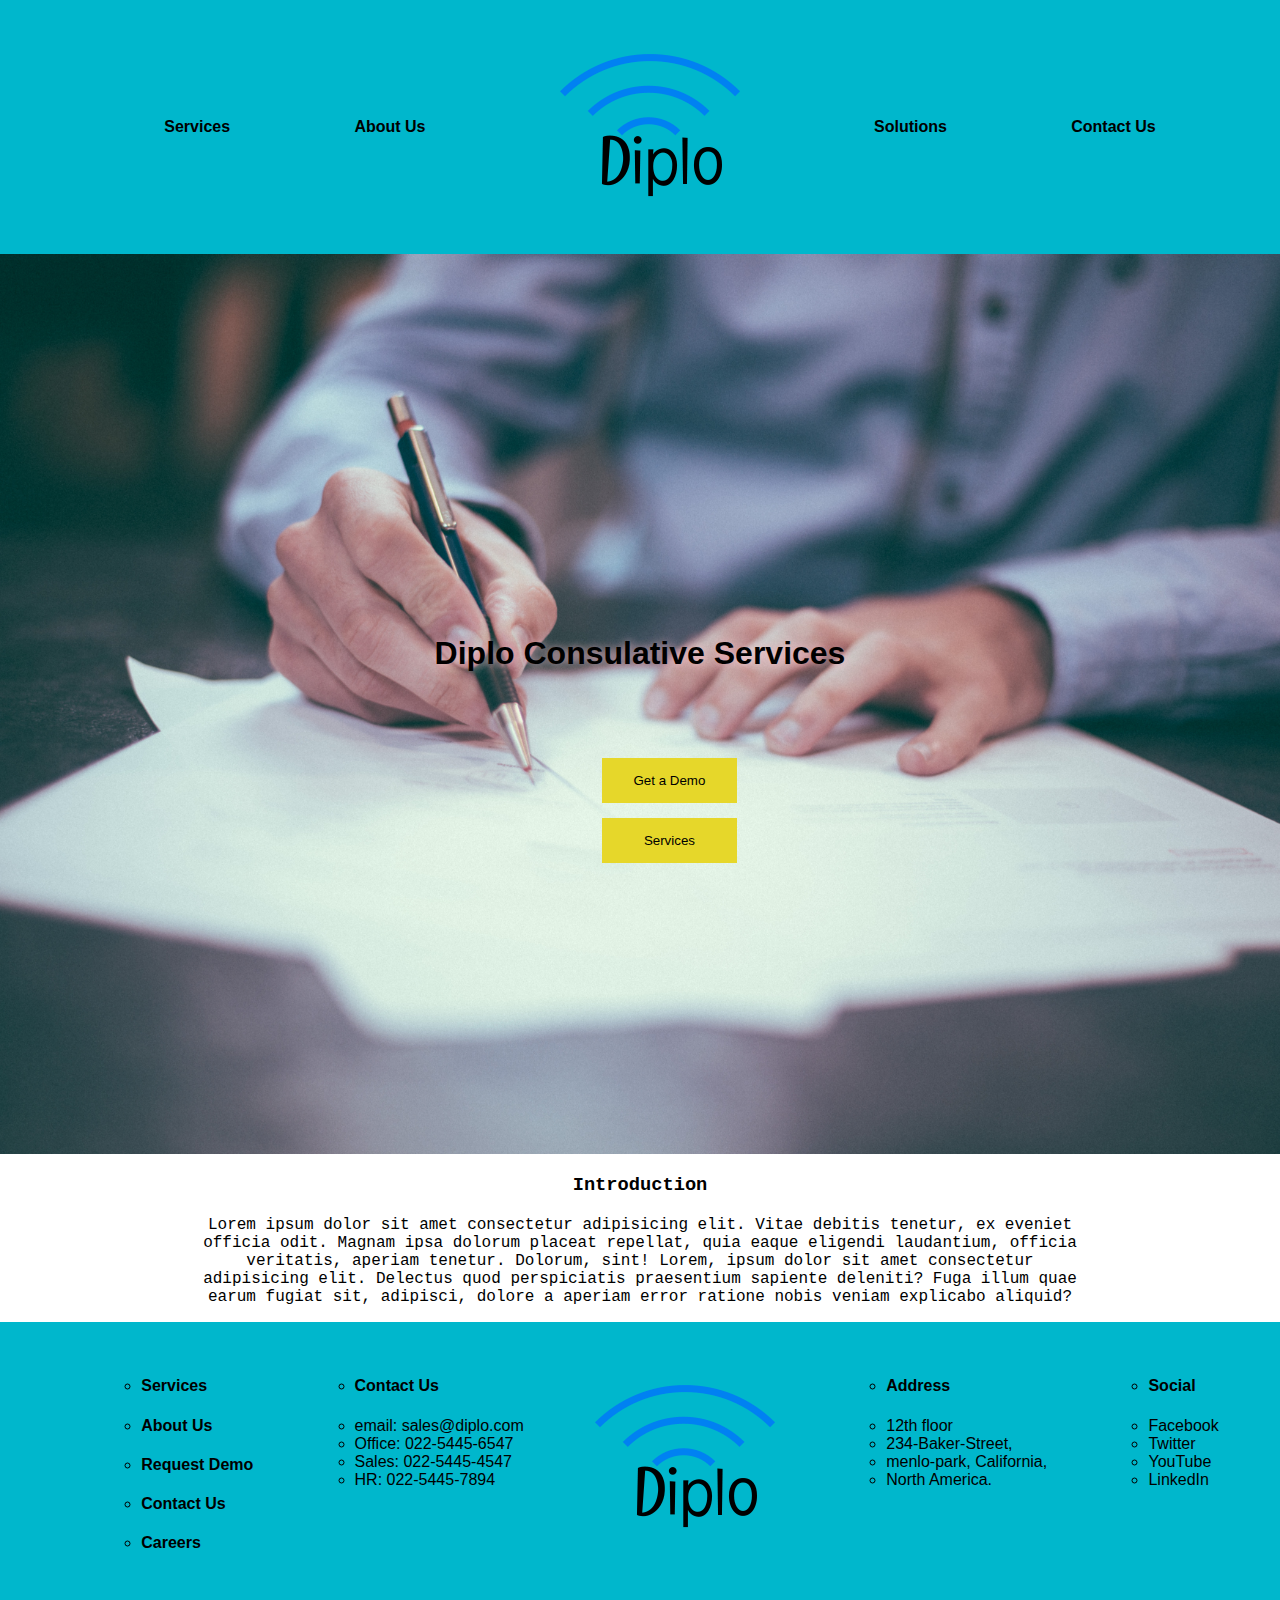
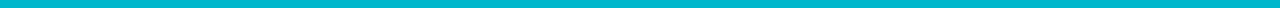
<file: xhtml/index.html>
<!DOCTYPE html>
<html lang="en">

<head>
    <meta charset="UTF-8">
    <meta name="viewport" content="width=device-width, initial-scale=1.0">
    <title> Diplo Online Consulting Services</title>
    <link rel="stylesheet" href="index.css">
    <link rel="stylesheet" href="menu.css">
    <link rel="stylesheet" href="footer.css">
</head>

<body>
    <div id="menu-wrapper">

        <ul id="menu-ul">
            <li>
                <h4><a href="./services/services.html"> Services </a> </h4>
            </li>
            <li>
                <h4> <a href="./aboutus/aboutus.html"> About Us </a> </h4>
            </li>
            <li> <a href=""> <img src="assets/logo.png" alt="logo of business"> </a></li>
            <li>
                <h4> <a href="./solutions/solutions.html"> Solutions </a> </h4>
            </li>
            <li>
                <h4> <a href="#footer-wrapper">Contact Us </a> </h4>
            </li>
        </ul>
    </div>







    <div>

        <div id="main-page-wrapper">

            <div id="brand">
                <h1 id="brand-text">
                    Diplo Consulative Services
                </h1>
            </div>
            <div id="button-wrapper">
                <div>
                    <button class="actions">Get a Demo</button>
                </div>
                <div>
                    <button class="actions"> Services</button>
                </div>
            </div>
        </div>

        <div>
            <h3 id="intro"> Introduction</h3>
            <p id="intro-text">
                Lorem ipsum dolor sit amet consectetur adipisicing elit. Vitae debitis tenetur, ex eveniet officia odit.
                Magnam ipsa dolorum placeat repellat, quia eaque eligendi laudantium, officia veritatis, aperiam
                tenetur. Dolorum, sint! Lorem, ipsum dolor sit amet consectetur adipisicing elit. Delectus quod
                perspiciatis praesentium sapiente deleniti? Fuga illum quae earum fugiat sit, adipisci, dolore a aperiam
                error ratione nobis veniam explicabo aliquid?
            </p>




        </div>
    </div>









    <div id="footer-wrapper">

        <ul id="footer-ul">
            <li>
                <ul>
                    <li>
                        <h4><a href=""> Services </a> </h4>
                    </li>
                    <li>
                        <h4> <a href=""> About Us </a> </h4>
                    </li>

                    <li>
                        <h4> <a href=""> Request Demo </a> </h4>
                    </li>
                    <li>
                        <h4> <a href="">Contact Us </a> </h4>
                    </li>
                    <li>
                        <h4> <a href="">Careers </a> </h4>
                    </li>
                </ul>
            </li>
            <li>
                <ul>
                    <li>
                        <h4> Contact Us</h4>
                    </li>
                    <li> email: sales@diplo.com</li>
                    <li> Office: 022-5445-6547</li>
                    <li> Sales: 022-5445-4547</li>
                    <li> HR: 022-5445-7894</li>

                </ul>
            </li>
            <li> <a href=""> <img src="assets/logo.png" alt="logo of business"> </a></li>
            <li>

                <ul>
                    <li>
                        <h4> Address</h4>
                    </li>
                    <li> 12th floor</li>
                    <li> 234-Baker-Street,</li>
                    <li> menlo-park, California,</li>
                    <li> North America.</li>

                </ul>

            </li>
            <li>
                <ul>
                    <li>
                        <h4> Social</h4>
                    </li>
                    <li> Facebook</li>
                    <li> Twitter</li>
                    <li> YouTube</li>
                    <li> LinkedIn</li>

                </ul>
            </li>
        </ul>
    </div>



</body>

</html>
</file>
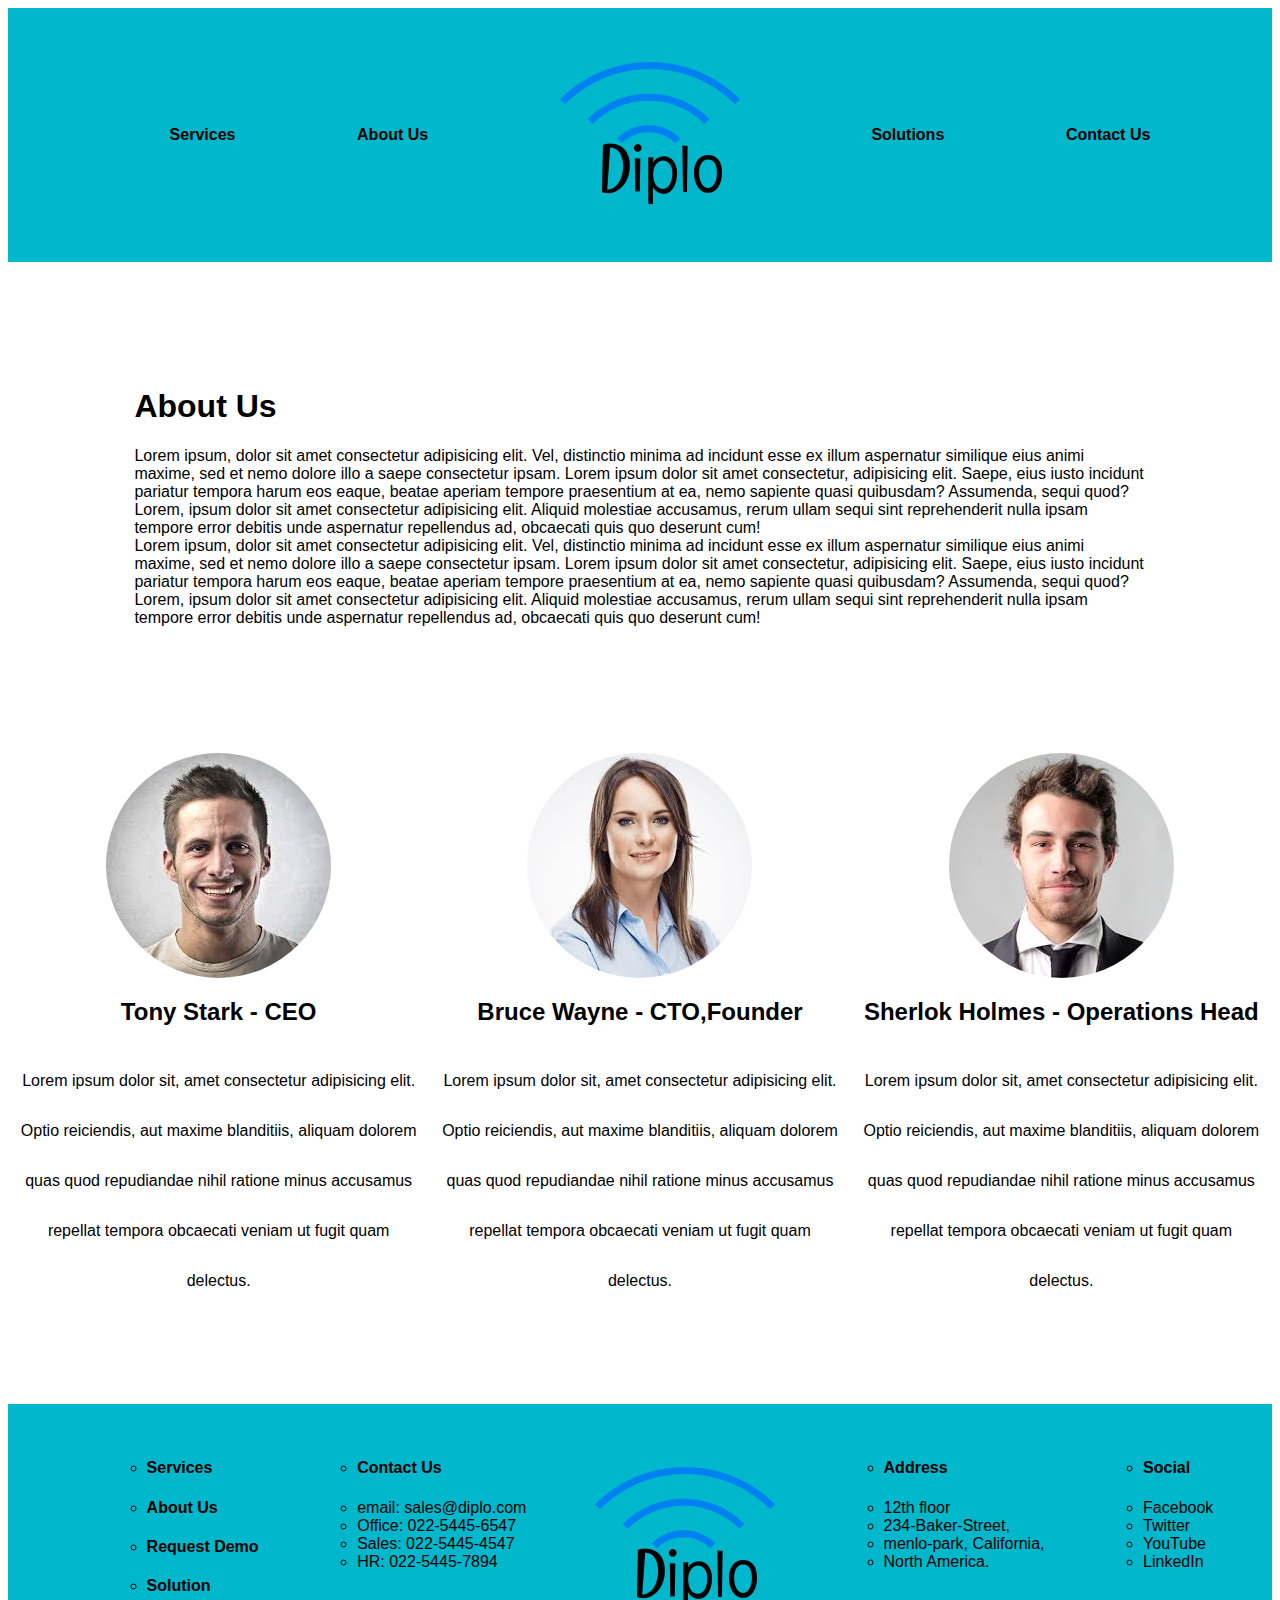
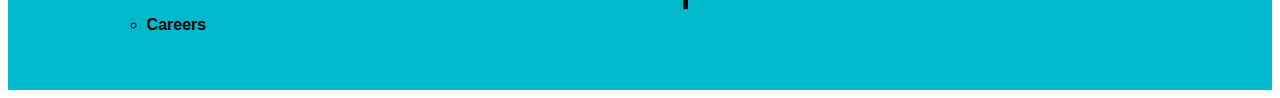
<file: xhtml/aboutus/aboutus.html>
<!DOCTYPE html>
<html lang="en">

<head>
    <meta charset="UTF-8">
    <meta name="viewport" content="width=device-width, initial-scale=1.0">
    <link rel="stylesheet" href="aboutus.css">
    <link rel="stylesheet" href="../menu.css">
    <link rel="stylesheet" href="../footer.css">
    <title>About Us</title>
</head>

<body>

    <div id="menu-wrapper">

        <ul id="menu-ul">
            <li>
                <h4><a href="../services/services.html"> Services </a> </h4>
            </li>
            <li>
                <h4> <a href="../aboutus/aboutus.html"> About Us </a> </h4>
            </li>
            <li> <a href="../index.html"> <img src="../assets/logo.png" alt="logo of business"> </a></li>
            <li>
                <h4> <a href="../solutions/solutions.html"> Solutions </a> </h4>
            </li>
            <li>
                <h4> <a href="#footer-wrapper">Contact Us </a> </h4>
            </li>
        </ul>
    </div>




    <div class="about-us">
        <h1>About Us</h1>
        Lorem ipsum, dolor sit amet consectetur adipisicing elit. Vel, distinctio minima ad incidunt esse ex illum
        aspernatur similique eius animi maxime, sed et nemo dolore illo a saepe consectetur ipsam.
        Lorem ipsum dolor sit amet consectetur, adipisicing elit. Saepe, eius iusto incidunt pariatur tempora harum
        eos eaque, beatae aperiam tempore praesentium at ea, nemo sapiente quasi quibusdam? Assumenda, sequi quod?
        Lorem, ipsum dolor sit amet consectetur adipisicing elit. Aliquid molestiae accusamus, rerum ullam sequi
        sint reprehenderit nulla ipsam tempore error debitis unde aspernatur repellendus ad, obcaecati quis quo
        deserunt cum!

        <br>
        Lorem ipsum, dolor sit amet consectetur adipisicing elit. Vel, distinctio minima ad incidunt esse ex illum
        aspernatur similique eius animi maxime, sed et nemo dolore illo a saepe consectetur ipsam.
        Lorem ipsum dolor sit amet consectetur, adipisicing elit. Saepe, eius iusto incidunt pariatur tempora harum
        eos eaque, beatae aperiam tempore praesentium at ea, nemo sapiente quasi quibusdam? Assumenda, sequi quod?
        Lorem, ipsum dolor sit amet consectetur adipisicing elit. Aliquid molestiae accusamus, rerum ullam sequi
        sint reprehenderit nulla ipsam tempore error debitis unde aspernatur repellendus ad, obcaecati quis quo
        deserunt cum!
    </div>
    <div class="flex-wrapper flex-container">
        <div>
            <div class="flex-container">
                <img src="../assets/johnbhai.jpeg">
            </div>
            <h2>
                Tony Stark - CEO
            </h2>
            <p>
                Lorem ipsum dolor sit, amet consectetur adipisicing elit. Optio reiciendis, aut maxime blanditiis,
                aliquam dolorem quas quod repudiandae nihil ratione minus accusamus repellat tempora obcaecati veniam ut
                fugit quam delectus.
            </p>
        </div>
        <div>
            <div class="flex-container">
                <img src="../assets/johnbhai1.jpeg">
            </div>
            <h2>
                Bruce Wayne - CTO,Founder
            </h2>
            <p>
                Lorem ipsum dolor sit, amet consectetur adipisicing elit. Optio reiciendis, aut maxime blanditiis,
                aliquam dolorem quas quod repudiandae nihil ratione minus accusamus repellat tempora obcaecati veniam ut
                fugit quam delectus.
            </p>
        </div>
        <div>
            <div class="flex-container">
                <img src="../assets/johnbhai2.jpeg">
            </div>
            <h2>
                Sherlok Holmes - Operations Head
            </h2>
            <p>
                Lorem ipsum dolor sit, amet consectetur adipisicing elit. Optio reiciendis, aut maxime blanditiis,
                aliquam dolorem quas quod repudiandae nihil ratione minus accusamus repellat tempora obcaecati veniam ut
                fugit quam delectus.
            </p>
        </div>
    </div>







    <div id="footer-wrapper">

        <ul id="footer-ul">
            <li>
                <ul>
                    <li>
                        <h4><a href="../services/services.html"> Services </a> </h4>
                    </li>
                    <li>
                        <h4> <a href="../aboutus/aboutus.html"> About Us </a> </h4>
                    </li>

                    <li>
                        <h4> <a href="../requestdemo/requestdemo.html"> Request Demo </a> </h4>
                    </li>
                    <li>
                        <h4> <a href="../solutions/solutions.html">Solution </a> </h4>
                    </li>
                    <li>
                        <h4> <a href="">Careers </a> </h4>
                    </li>
                </ul>
            </li>
            <li>
                <ul>
                    <li>
                        <h4> Contact Us</h4>
                    </li>
                    <li> email: sales@diplo.com</li>
                    <li> Office: 022-5445-6547</li>
                    <li> Sales: 022-5445-4547</li>
                    <li> HR: 022-5445-7894</li>

                </ul>
            </li>
            <li> <a href=""> <img src="../assets/logo.png" alt="logo of business"> </a></li>
            <li>

                <ul>
                    <li>
                        <h4> Address</h4>
                    </li>
                    <li> 12th floor</li>
                    <li> 234-Baker-Street,</li>
                    <li> menlo-park, California,</li>
                    <li> North America.</li>

                </ul>

            </li>
            <li>
                <ul>
                    <li>
                        <h4> Social</h4>
                    </li>
                    <li> Facebook</li>
                    <li> Twitter</li>
                    <li> YouTube</li>
                    <li> LinkedIn</li>

                </ul>
            </li>
        </ul>
    </div>



</body>

</html>
</file>
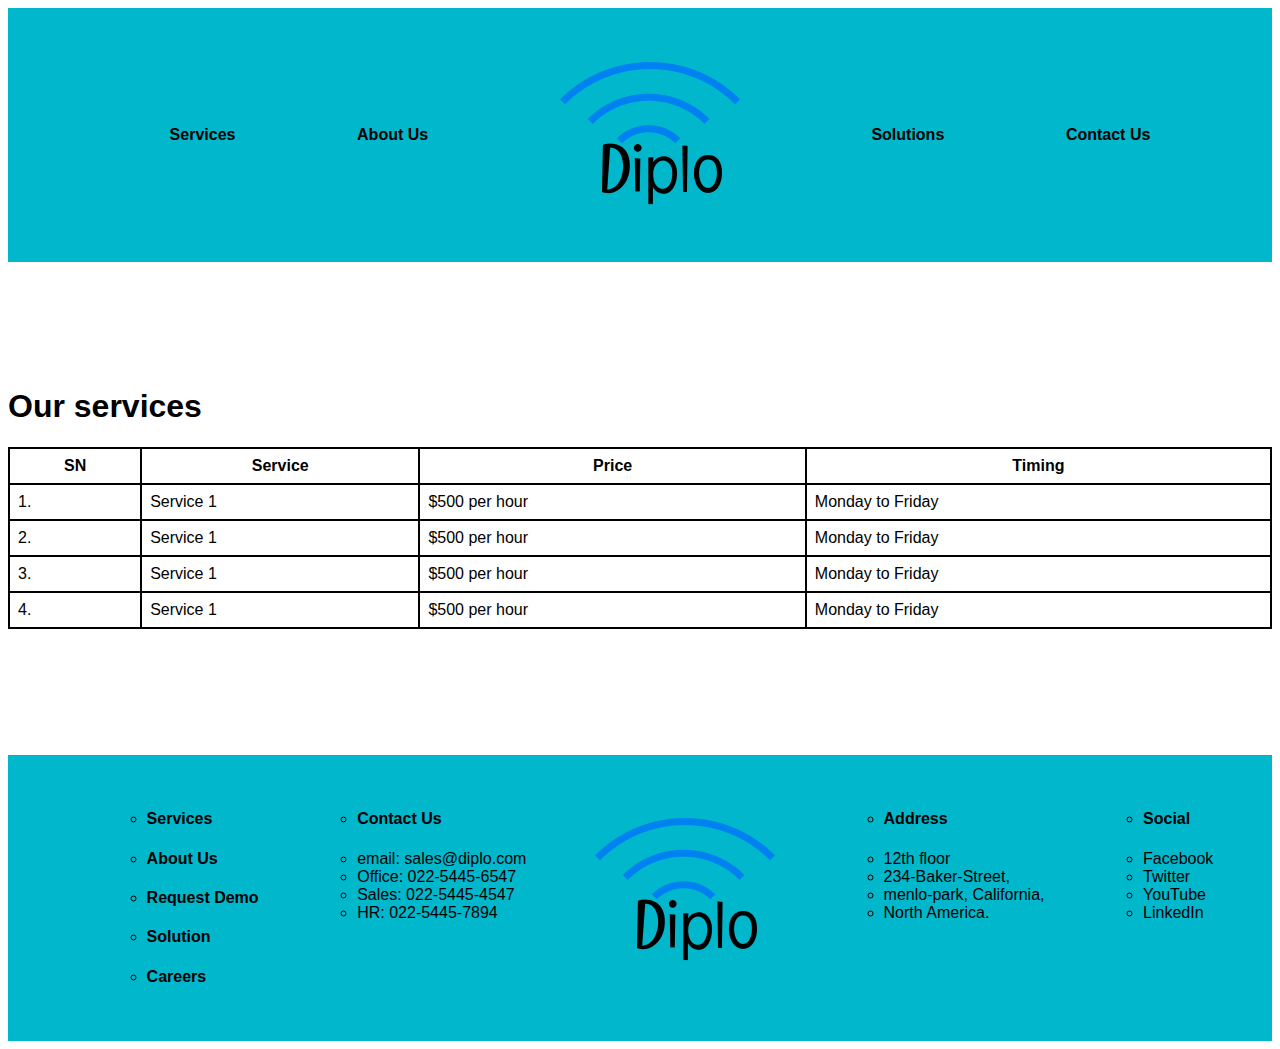
<file: xhtml/services/services.html>
<!DOCTYPE html>
<html lang="en">

<head>
    <meta charset="UTF-8">
    <meta name="viewport" content="width=device-width, initial-scale=1.0">
    <link rel="stylesheet" href="services.css">
    <link rel="stylesheet" href="../menu.css">
    <link rel="stylesheet" href="../footer.css">
    <title>About Us</title>
</head>

<body>

    <div id="menu-wrapper">

        <ul id="menu-ul">
            <li>
                <h4><a href="../services/services.html"> Services </a> </h4>
            </li>
            <li>
                <h4> <a href="../aboutus/aboutus.html"> About Us </a> </h4>
            </li>
            <li> <a href="../index.html"> <img src="../assets/logo.png" alt="logo of business"> </a></li>
            <li>
                <h4> <a href="../solutions/solutions.html"> Solutions </a> </h4>
            </li>
            <li>
                <h4> <a href="#footer-wrapper">Contact Us </a> </h4>
            </li>
        </ul>
    </div>



    <div class="margin">

        <h1>Our services</h1>

        <table>
            <tr>
                <th>SN</th>
                <th>Service</th>
                <th>Price</th>
                <th>Timing</th>

            </tr>

            <tr>
                <td> 1. </td>
                <td> Service 1 </td>
                <td> $500 per hour </td>
                <td> Monday to Friday </td>
            </tr>

            <tr>
                <td> 2. </td>
                <td> Service 1 </td>
                <td> $500 per hour </td>
                <td> Monday to Friday </td>
            </tr>

            <tr>
                <td> 3. </td>
                <td> Service 1 </td>
                <td> $500 per hour </td>
                <td> Monday to Friday </td>
            </tr>

            <tr>
                <td> 4. </td>
                <td> Service 1 </td>
                <td> $500 per hour </td>
                <td> Monday to Friday </td>
            </tr>
        </table>
    </div>




    <div id="footer-wrapper">

        <ul id="footer-ul">
            <li>
                <ul>
                    <li>
                        <h4><a href="../services/services.html"> Services </a> </h4>
                    </li>
                    <li>
                        <h4> <a href="../aboutus/aboutus.html"> About Us </a> </h4>
                    </li>

                    <li>
                        <h4> <a href="../requestdemo/requestdemo.html"> Request Demo </a> </h4>
                    </li>
                    <li>
                        <h4> <a href="../solutions/solutions.html">Solution </a> </h4>
                    </li>
                    <li>
                        <h4> <a href="">Careers </a> </h4>
                    </li>
                </ul>
            </li>
            <li>
                <ul>
                    <li>
                        <h4> Contact Us</h4>
                    </li>
                    <li> email: sales@diplo.com</li>
                    <li> Office: 022-5445-6547</li>
                    <li> Sales: 022-5445-4547</li>
                    <li> HR: 022-5445-7894</li>

                </ul>
            </li>
            <li> <a href=""> <img src="../assets/logo.png" alt="logo of business"> </a></li>
            <li>

                <ul>
                    <li>
                        <h4> Address</h4>
                    </li>
                    <li> 12th floor</li>
                    <li> 234-Baker-Street,</li>
                    <li> menlo-park, California,</li>
                    <li> North America.</li>

                </ul>

            </li>
            <li>
                <ul>
                    <li>
                        <h4> Social</h4>
                    </li>
                    <li> Facebook</li>
                    <li> Twitter</li>
                    <li> YouTube</li>
                    <li> LinkedIn</li>

                </ul>
            </li>
        </ul>
    </div>



</body>

</html>
</file>
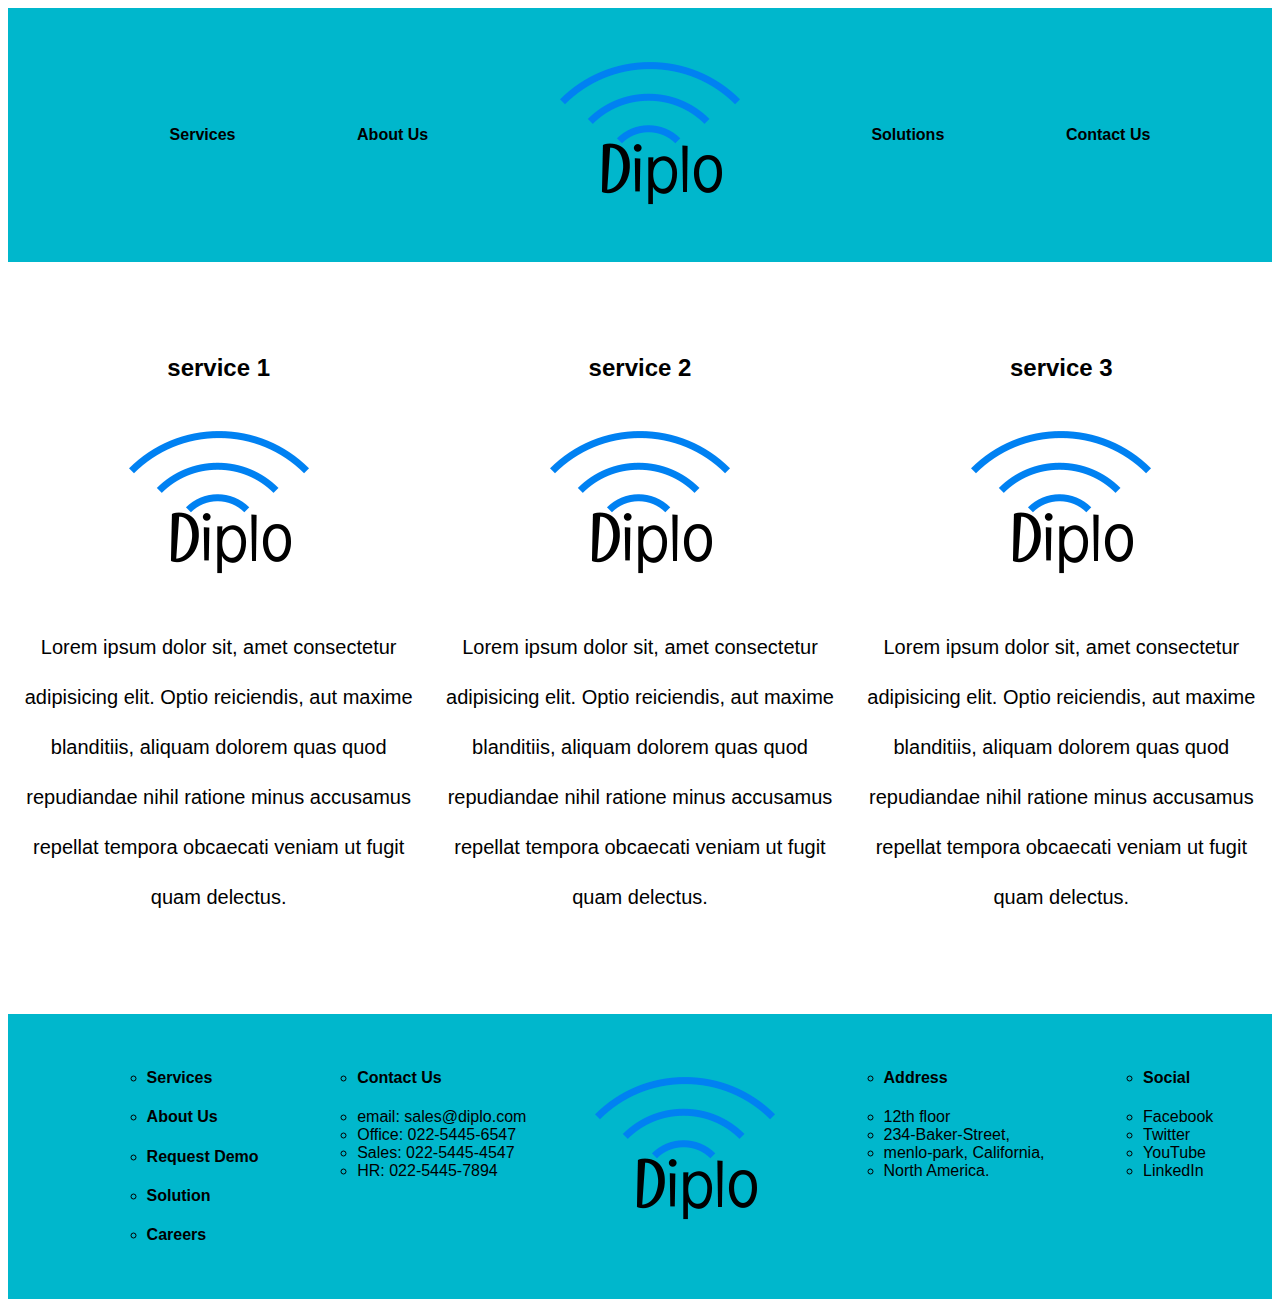
<file: xhtml/solutions/solutions.html>
<!DOCTYPE html>
<html lang="en">

<head>
    <meta charset="UTF-8">
    <meta name="viewport" content="width=device-width, initial-scale=1.0">
    <link rel="stylesheet" href="solutions.css">
    <link rel="stylesheet" href="../menu.css">
    <link rel="stylesheet" href="../footer.css">
    <title>Solutions</title>
</head>

<body>

    <div id="menu-wrapper">

        <ul id="menu-ul">
            <li>
                <h4><a href="../services/services.html"> Services </a> </h4>
            </li>
            <li>
                <h4> <a href="../aboutus/aboutus.html"> About Us </a> </h4>
            </li>
            <li> <a href="../index.html"> <img src="../assets/logo.png" alt="logo of business"> </a></li>
            <li>
                <h4> <a href="../solutions/solutions.html"> Solutions </a> </h4>
            </li>
            <li>
                <h4> <a href="#footer-wrapper">Contact Us </a> </h4>
            </li>
        </ul>
    </div>



    <div class="solution-wrapper flex-container">
        <div>
            <h2>
                service 1
            </h2>
            <div class="flex-container">
                <img src="../assets/logo.png">
            </div>
            <p>
                Lorem ipsum dolor sit, amet consectetur adipisicing elit. Optio reiciendis, aut maxime blanditiis,
                aliquam dolorem quas quod repudiandae nihil ratione minus accusamus repellat tempora obcaecati veniam ut
                fugit quam delectus.
            </p>
        </div>
        <div>
            <h2>
                service 2
            </h2>
            <div class="flex-container">
                <img src="../assets/logo.png">
            </div>
            <p>
                Lorem ipsum dolor sit, amet consectetur adipisicing elit. Optio reiciendis, aut maxime blanditiis,
                aliquam dolorem quas quod repudiandae nihil ratione minus accusamus repellat tempora obcaecati veniam ut
                fugit quam delectus.
            </p>
        </div>
        <div>
            <h2>
                service 3
            </h2>
            <div class="flex-container">
                <img src="../assets/logo.png">
            </div>
            <p>
                Lorem ipsum dolor sit, amet consectetur adipisicing elit. Optio reiciendis, aut maxime blanditiis,
                aliquam dolorem quas quod repudiandae nihil ratione minus accusamus repellat tempora obcaecati veniam ut
                fugit quam delectus.
            </p>
        </div>
    </div>







    <div id="footer-wrapper">

        <ul id="footer-ul">
            <li>
                <ul>
                    <li>
                        <h4><a href="../services/services.html"> Services </a> </h4>
                    </li>
                    <li>
                        <h4> <a href="../aboutus/aboutus.html"> About Us </a> </h4>
                    </li>

                    <li>
                        <h4> <a href="../requestdemo/requestdemo.html"> Request Demo </a> </h4>
                    </li>
                    <li>
                        <h4> <a href="../solutions/solutions.html">Solution </a> </h4>
                    </li>
                    <li>
                        <h4> <a href="">Careers </a> </h4>
                    </li>
                </ul>
            </li>
            <li>
                <ul>
                    <li>
                        <h4> Contact Us</h4>
                    </li>
                    <li> email: sales@diplo.com</li>
                    <li> Office: 022-5445-6547</li>
                    <li> Sales: 022-5445-4547</li>
                    <li> HR: 022-5445-7894</li>

                </ul>
            </li>
            <li> <a href=""> <img src="../assets/logo.png" alt="logo of business"> </a></li>
            <li>

                <ul>
                    <li>
                        <h4> Address</h4>
                    </li>
                    <li> 12th floor</li>
                    <li> 234-Baker-Street,</li>
                    <li> menlo-park, California,</li>
                    <li> North America.</li>

                </ul>

            </li>
            <li>
                <ul>
                    <li>
                        <h4> Social</h4>
                    </li>
                    <li> Facebook</li>
                    <li> Twitter</li>
                    <li> YouTube</li>
                    <li> LinkedIn</li>

                </ul>
            </li>
        </ul>
    </div>



</body>

</html>
</file>
<file: xhtml/index.css>
html,body {
    margin: 0px;
        font-family: Arial, Helvetica, sans-serif;
     
}

#main-page-wrapper {
    height: 100vh;
    background-image: url("./assets/mainpagebg.jpg");
    background-size: cover;
}

#button-wrapper{
    padding-top: 5%;
    padding-left: 47%;
}
.actions {
    width: 20%;
    padding: 15px;
    background-color: #E6D72A;
    border: none;
    margin-bottom: 15px;
}
 .actions :hover {
    background-color: black;
}

#brand{
    padding-top:40vh;
}
#brand-text{
   font-family: Arial, Helvetica, sans-serif;
    text-shadow: 1px 1px 10px pink;
    text-align: center;
}
#intro{
    text-align: center;
    margin: 20px;
    font-family:courier,arial,helvetica;

}

#intro-text{
    text-align: center;
    margin-left:15%;
    margin-right:15%;
    font-family:courier,arial,helvetica;
}
</file>
<file: xhtml/menu.css>
#menu-wrapper{
    background-color:#00b7cc;
    padding-top: 1vh;
    padding-bottom: 1vh;
    padding-right: 0px;
    padding-left: 0px; 
    margin: 0px;
    
   font-family: Arial, Helvetica, sans-serif;

}

#menu-ul {
    list-style-type: none;
    display:flex;
    flex-direction: row;
    justify-content: space-evenly;
    align-items: center;

}

#menu-ul li a{
    color: black;
    text-decoration: none;
}

#menu-ul li :hover {
    color: #ffd0cc;
  }
</file>
<file: xhtml/footer.css>
#footer-wrapper{
    background-color:#00b7cc;
    padding-top: 2vh;
    padding-bottom: 2vh;
    padding-right: 0px;
    padding-left: 0px; 
    margin: 0px;
    
   font-family: Arial, Helvetica, sans-serif

}

#footer-ul {
    list-style-type: none;
    display:flex;
    flex-direction: row;
    justify-content: space-evenly;
    align-items:top;

}

#footer-ul li a{
    color: black;
    text-decoration: none;
}

#footer-ul li :hover {
    color: #ffd0cc;
  }
</file>
<file: xhtml/aboutus/aboutus.css>
* {
   font-family: Arial, Helvetica, sans-serif;
}

.flex-container {
    display: flex;
    justify-content:space-evenly;
  }
  
.flex-container > div > h2 {
    text-align: center;
}
.flex-container img {
  border-radius: 50%;
}
  .flex-container > div > p {
    text-align: center;
    line-height: 50px;
    padding: 10px;
    /* font-size: 20px; */
  }

  .flex-wrapper {
    margin-top: 8vh;
    margin-bottom: 8vh;
  }

  .about-us{
    margin:10%;
  }
</file>
<file: xhtml/services/services.css>
* {
   font-family: Arial, Helvetica, sans-serif;
}

.margin {
  margin-top: 10%;
  margin-bottom: 10%;
}
table{
  width: 100%;
  border-collapse: collapse;

}
td , th {
  
  border: 2px solid black;
  padding: 8px;
}
</file>
<file: xhtml/solutions/solutions.css>
* {
   font-family: Arial, Helvetica, sans-serif;
}

.flex-container {
    display: flex;
    justify-content:space-evenly;
  }
  
.flex-container > div > h2 {
    text-align: center;
}
  .flex-container > div > p {
    text-align: center;
    line-height: 50px;
    font-size: 20px;
  }

  .solution-wrapper {
    margin-top: 8vh;
    margin-bottom: 8vh;
  }
</file>
